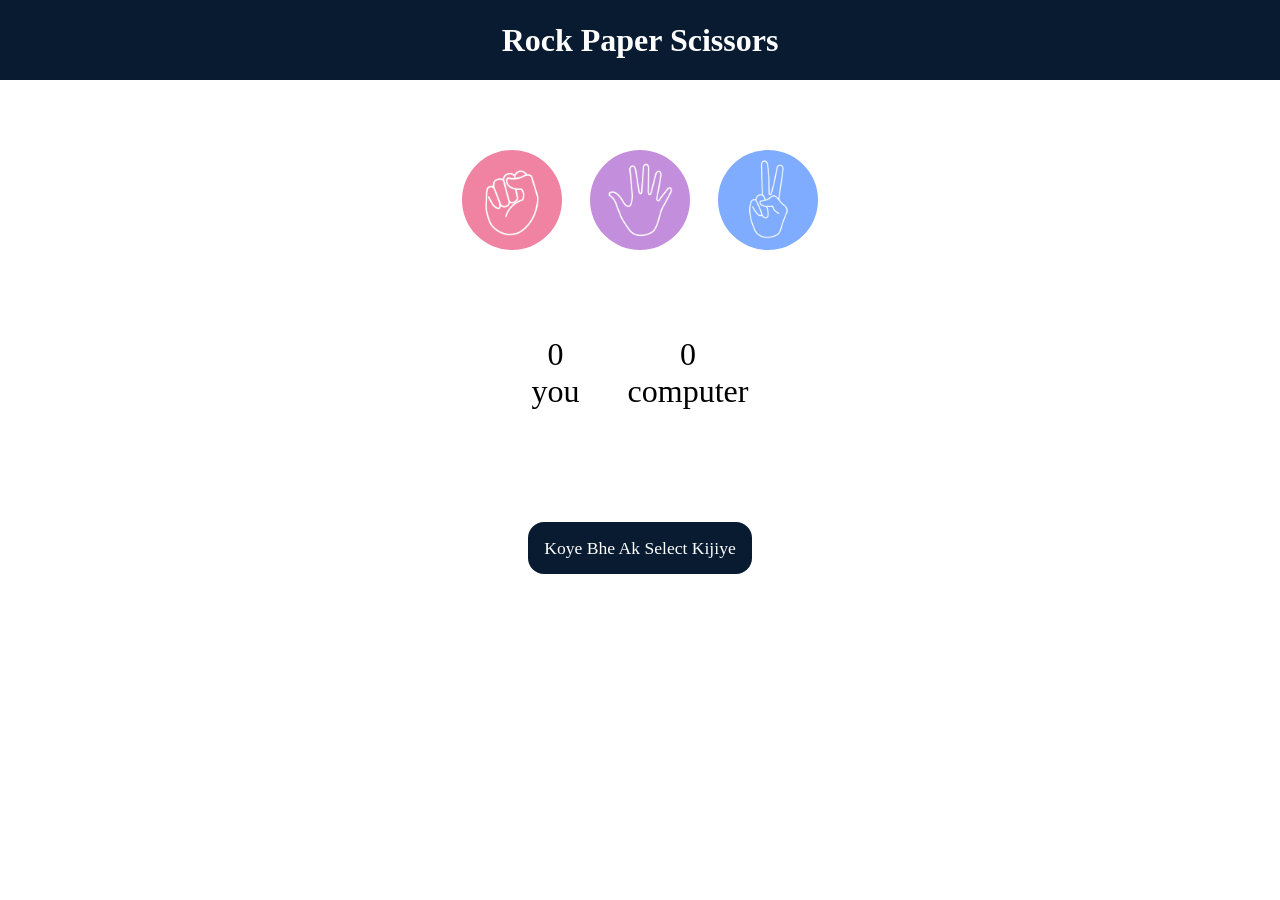
<file: index.html>
<!DOCTYPE html>
<html lang="en">
<head>
    <meta charset="UTF-8">
    <meta name="viewport" content="width=device-width, initial-scale=1.0">
    <title>Rock Paper Scissors</title>
    <link rel="stylesheet" href="rps.css">
</head>
<body>
    <h1>Rock Paper Scissors</h1>
    <div class="choices">
        <div class="choice" id="rock">
            <img src="rock.png" alt="Rock" >
        </div>
        <div class="choice" id="paper">
            <img src="paper.png" alt="Paper" >
        </div>
        <div class="choice" id="scissors">
            <img src="scissors.png" alt="Scissors" >
        </div>
    </div>
    <div class="score-board">
        <div class="score">
            <p id="user-score">0</p>
            <p>you</p>
        </div>
        <div class="score">
            <p id="com-score"  >0</p>
            <p>computer</p>
    </div>
    </div>
    <div class="msg-container">
        <p id="msg">Koye Bhe Ak Select Kijiye</p>
    </div>
    <script src="rps.js"></script>
</body>
</html>
</file>
<file: rps.css>
*{
    margin: 0;
    padding: 0;
    text-align: center;
}

h1{
    background-color: #081b31;
    color: white;
    height: 5rem;
    line-height: 5rem;
    
}

.choice{
    height: 80px;
    width: 80px;
    border-radius: 50%;
    display: flex;
    justify-content: center;
    align-items: center;
}

.choice:hover{
    cursor: pointer;
    background-color: #081b31;

}

img{
    height: 100px;
    width: 100px;
    object-fit: cover;
    border-radius: 50%;
}

.choices{
    display: flex;
    justify-content: center;
    align-items: center;
    gap: 3rem;
    margin-top: 5rem;
}

.score-board{
    display: flex;
    justify-content: center;
    align-items: center;
    font-size: 2rem;
    margin-top: 6rem;
    gap: 3rem;
}

#user-score,
#com-score {
    font-size: 2rem;

}

.msg-container{
    
    margin-top: 8rem;
}

#msg{
    background-color: #081b31;
    color: white;
    font-size: 1.10rem;
    display: inline;
    padding: 1rem;
    border-radius: 1rem;
}
</file>
